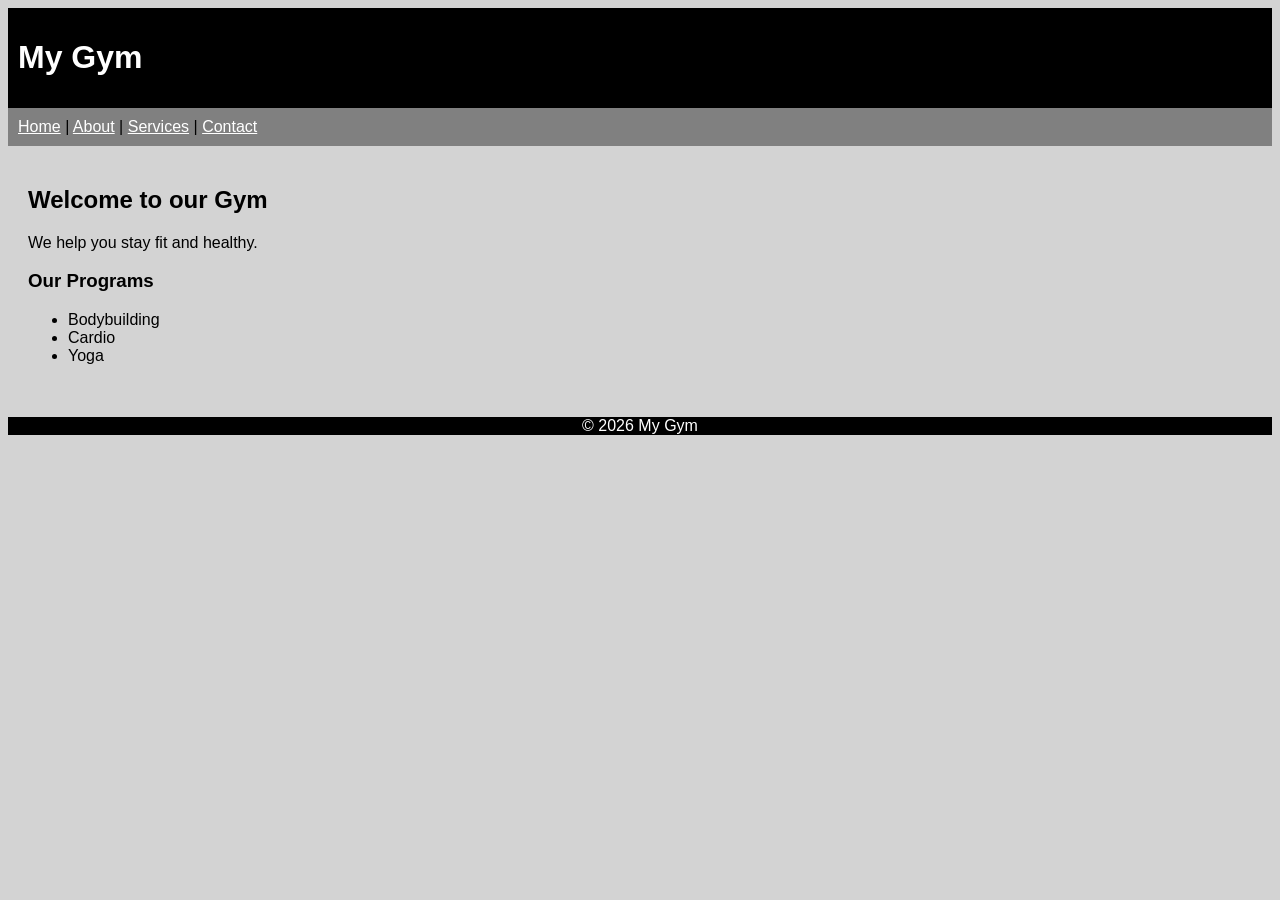
<file: index.html>
<!DOCTYPE html>
<html>
<head>
    <title>Gym Home</title>
</head>
<body style="font-family: Arial; background-color: lightgray;">

<header style="background-color: black; color: white; padding: 10px;">
    <h1>My Gym</h1>
</header>

<nav style="background-color: gray; padding: 10px;">
    <a href="index.html" style="color:white;">Home</a> |
    <a href="about.html" style="color:white;">About</a> |
    <a href="services.html" style="color:white;">Services</a> |
    <a href="contact.html" style="color:white;">Contact</a>
</nav>

<main style="padding: 20px;">
    <h2>Welcome to our Gym</h2>
    <p>We help you stay fit and healthy.</p>

    <h3>Our Programs</h3>
    <ul>
        <li>Bodybuilding</li>
        <li>Cardio</li>
        <li>Yoga</li>
    </ul>
</main>

<footer style="background-color: black; color: white; text-align:center;">
    <p>© 2026 My Gym</p>
</footer>

</body>
</html
</file>
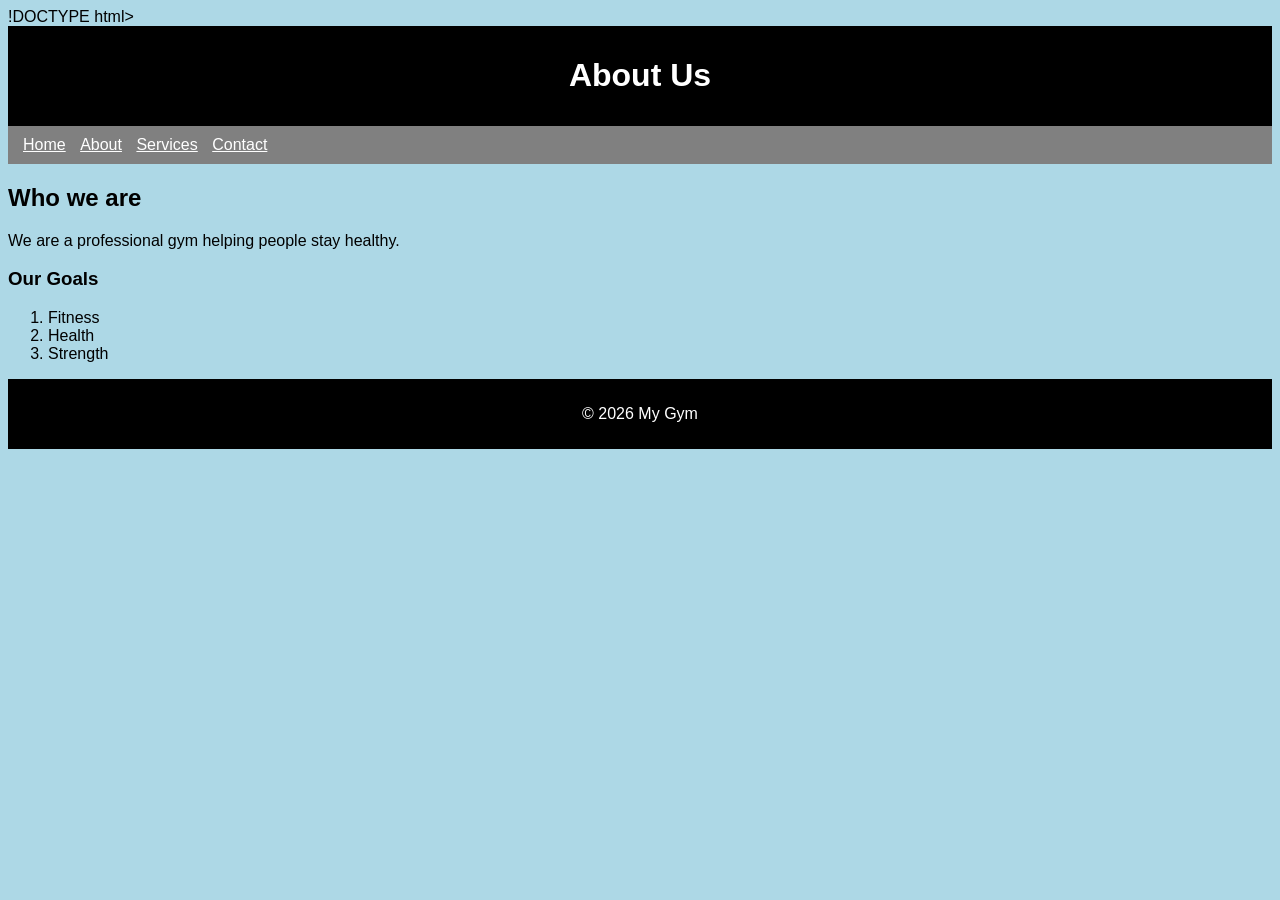
<file: about.html>
!DOCTYPE html>
<html>
<head>
    <title>About Gym</title>
    <style>
        body {
            font-family: Arial;
            background-color: lightblue;
        }
        header, footer {
            background-color: black;
            color: white;
            padding: 10px;
            text-align: center;
        }
        nav {
            background-color: gray;
            padding: 10px;
        }
        nav a {
            color: white;
            margin: 5px;
        }
    </style>
</head>
<body>

<header>
    <h1>About Us</h1>
</header>

<nav>
    <a href="index.html">Home</a>
    <a href="about.html">About</a>
    <a href="services.html">Services</a>
    <a href="contact.html">Contact</a>
</nav>

<main>
    <h2>Who we are</h2>
    <p>We are a professional gym helping people stay healthy.</p>

    <h3>Our Goals</h3>
    <ol>
        <li>Fitness</li>
        <li>Health</li>
        <li>Strength</li>
    </ol>
</main>

<footer>
    <p>© 2026 My Gym</p>
</footer>

</body>
</html>
</file>
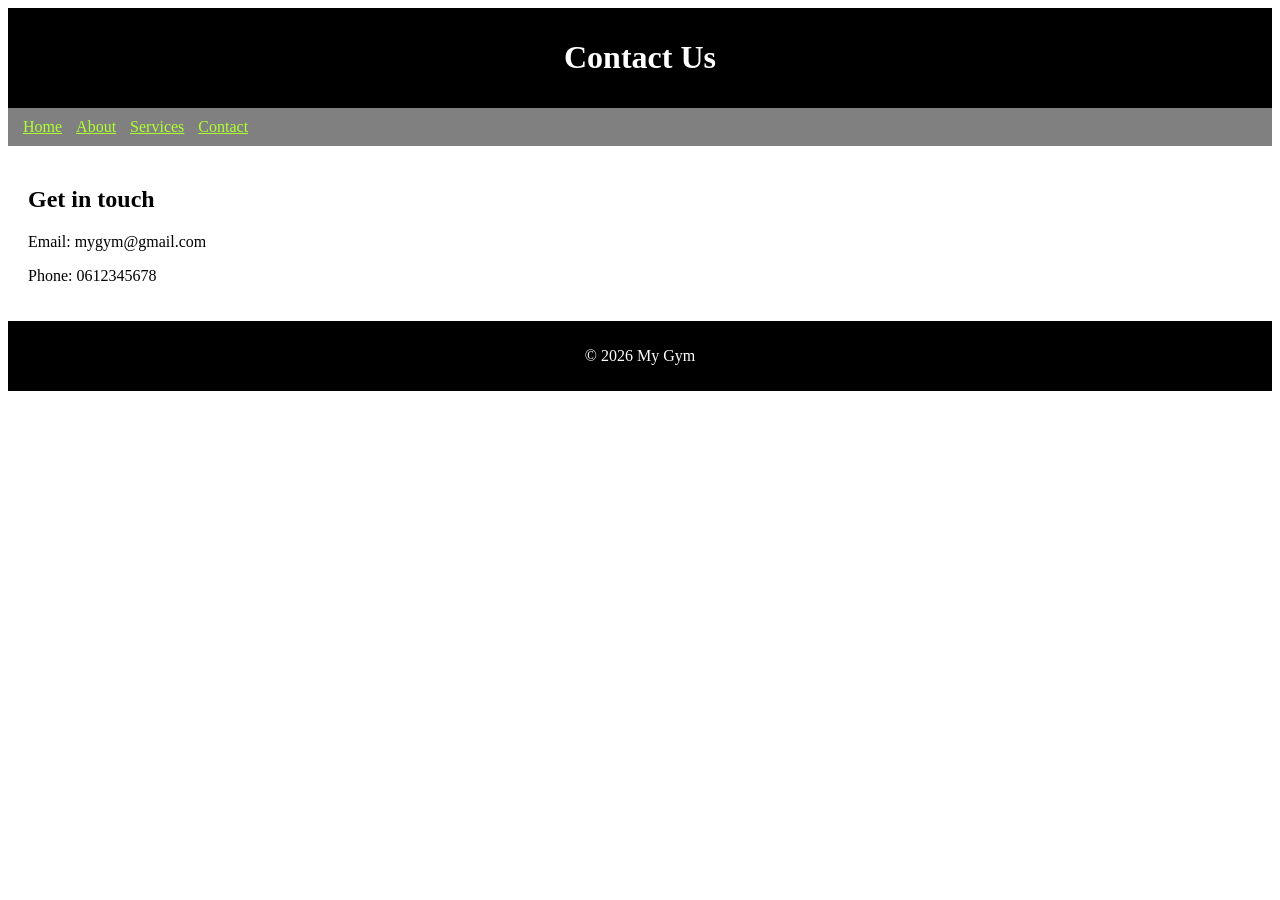
<file: contact.html>
<!DOCTYPE html>
<html>
<head>
    <title>Contact</title>
    <link rel="stylesheet" href="style.css">
</head>
<body>

<header>
    <h1>Contact Us</h1>
</header>

<nav>
    <a href="index.html">Home</a>
    <a href="about.html">About</a>
    <a href="services.html">Services</a>
    <a href="contact.html">Contact</a>
</nav>

<main>
    <h2>Get in touch</h2>
    <p>Email: mygym@gmail.com</p>
    <p>Phone: 0612345678</p>
</main>

<footer>
    <p>© 2026 My Gym</p>
</footer>

</body>
</html>
</file>
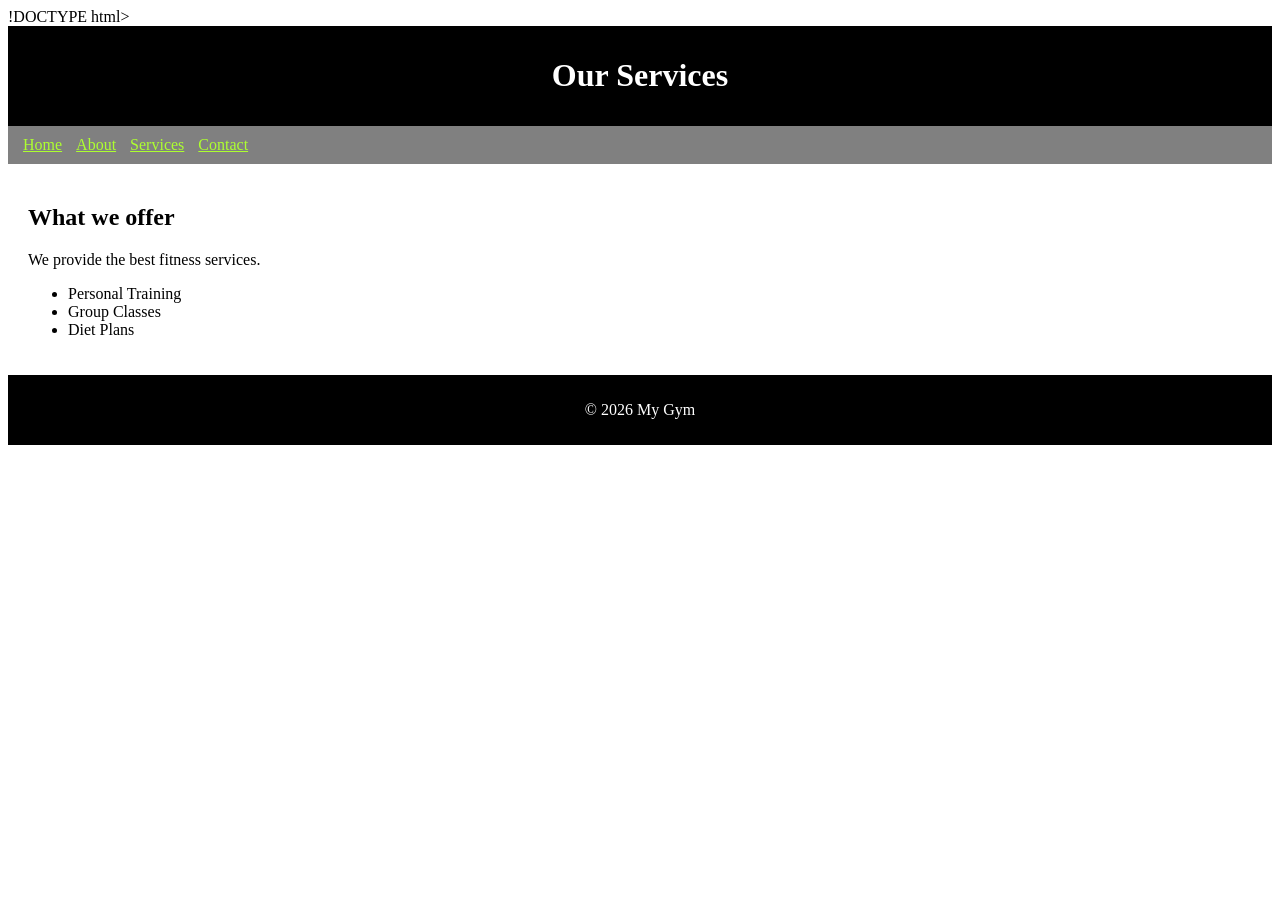
<file: services.html>
!DOCTYPE html>
<html>
<head>
    <title>Services</title>
    <link rel="stylesheet" href="style.css">
</head>
<body>

<header>
    <h1>Our Services</h1>
</header>

<nav>
    <a href="index.html">Home</a>
    <a href="about.html">About</a>
    <a href="services.html">Services</a>
    <a href="contact.html">Contact</a>
</nav>

<main>
    <h2>What we offer</h2>
    <p>We provide the best fitness services.</p>

    <ul>
        <li>Personal Training</li>
        <li>Group Classes</li>
        <li>Diet Plans</li>
    </ul>
</main>

<footer>
    <p>© 2026 My Gym</p>
</footer>

</body>
</html
</file>
<file: style.css>
CSS
body {
    font-family: Arial;
    background-color: lightgreen;
}

header, footer {
    background-color: black;
    color: white;
    text-align: center;
    padding: 10px;
}

nav {
    background-color: gray;
    padding: 10px;
}

nav a {
    color: greenyellow;
    margin: 5px;
}

main {
    padding: 20px;
</file>
